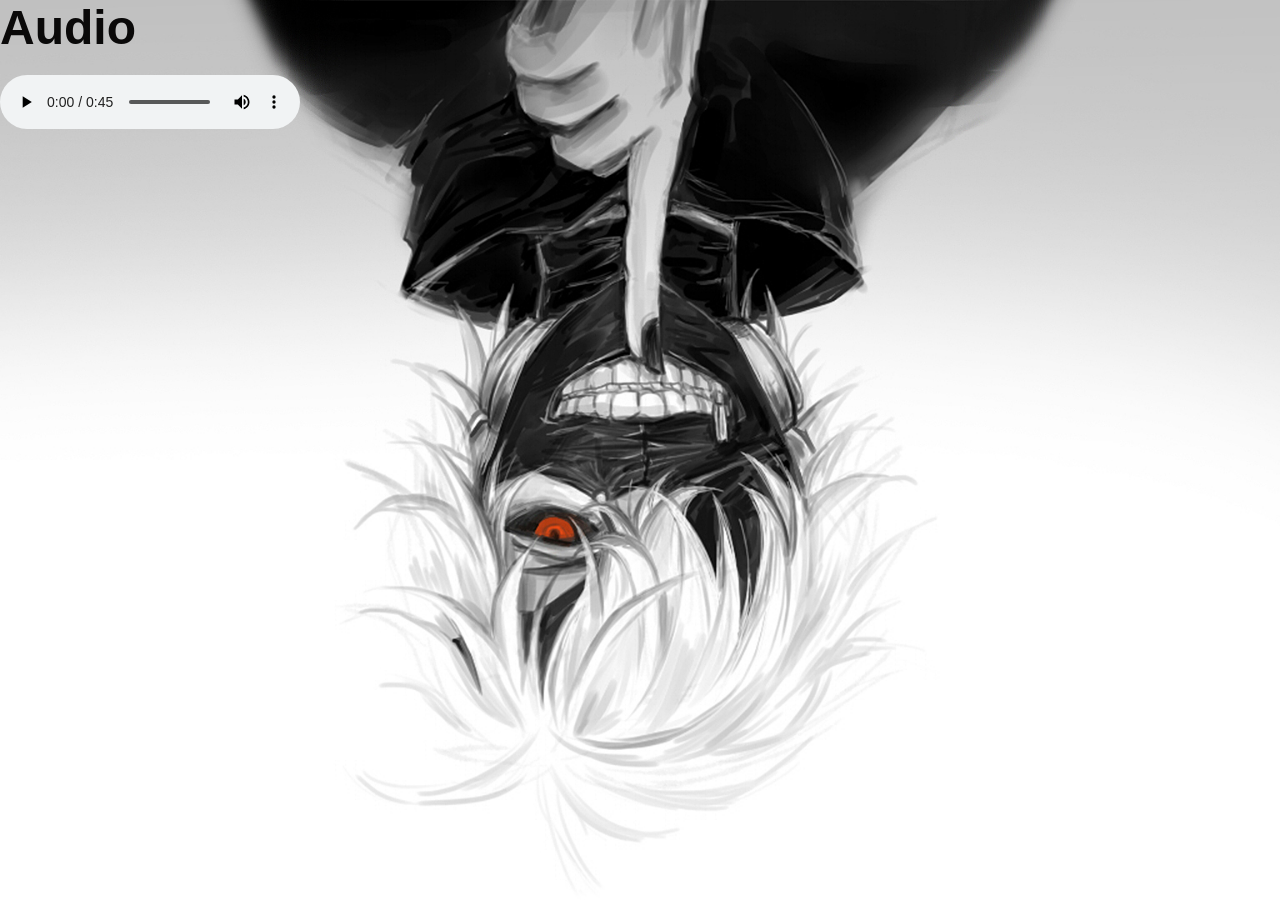
<file: My Website/audio.html>
<!DOCTYPE html>
<html lang="en">
<head>
    <meta charset="UTF-8">
    <meta name="viewport" content="width=device-width, initial-scale=1.0">
    <title>Audio Page</title>
    <link rel="stylesheet" href="styles.css">
</head>
<body>
    <h1>Audio</h1>
    <audio controls>
        <source src="audio/demon-slayer-akaza-theme-epic-version-(鬼滅の刃-ost)-made-with-Voicemod.mp3" type="audio/mpeg">
        Your browser does not support the audio element.
    </audio>
</body>
</html>
<!-- Audio element includes controls for play, pause, volume, etc. -->
<!-- Source element specifies the audio file and type -->
</file>
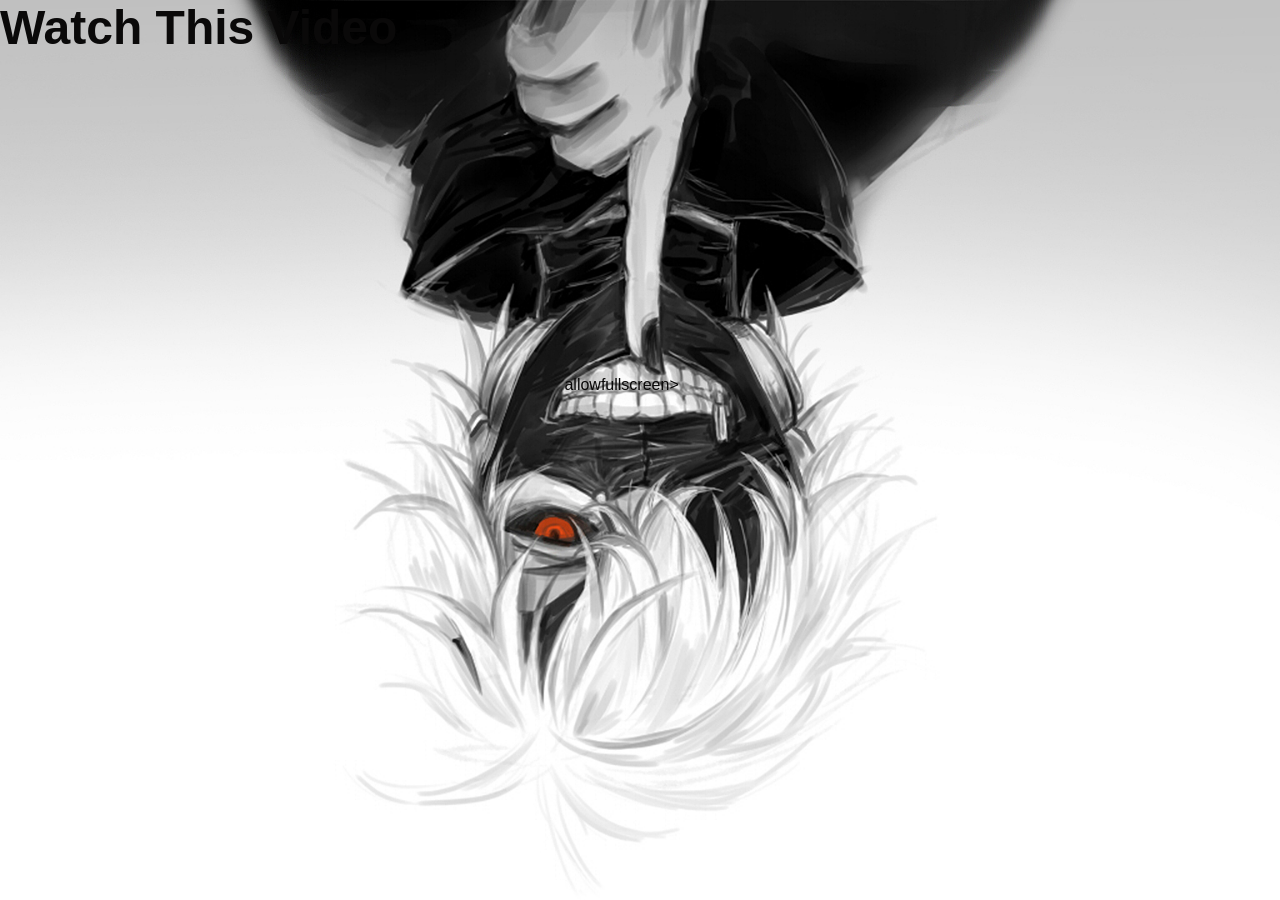
<file: My Website/video.html>
<!DOCTYPE html>
<html lang="en">
<head>
    <meta charset="UTF-8">
    <meta name="viewport" content="width=device-width, initial-scale=1.0">
    <title>Embedded YouTube Video</title>
    <link rel="stylesheet" href="styles.css">
</head>
<body>
    <h1>Watch This Video</h1>
    <!-- Embed YouTube Video -->
    <iframe width="560" height="315" src="https://www.youtube.com/embed/VYUPMFu4fR8?si=vfbAwH6IhD7R_4OW" title="YouTube video player" frameborder="0" allow="accelerometer; autoplay; clipboard-write; encrypted-media; gyroscope; picture-in-picture; web-share" referrerpolicy="strict-origin-when-cross-origin" allowfullscreen></iframe> allowfullscreen></iframe>
</body>
</html>
</file>
<file: My Website/styles.css>
/* Styles for the gallery */
.gallery {
    display: flex;
    gap: 10px;
    flex-wrap: wrap;
}

.gallery a {
    display: block;
    width: 150px;
}

.gallery img {
    width: 100%;
    height: auto;
    border: 1px solid #ddd;
    border-radius: 4px;
    transition: transform 0.3s ease;
}

.gallery img:hover {
    transform: scale(1.05);
}

/* Additional Lightbox2 custom styles can be added here */
/* .gallery styles define the layout and appearance of image thumbnails */
.gallery {
    display: flex; /* Use flexbox for layout */
    gap: 10px; /* Spacing between items */
}

/* Styles for thumbnail images in the gallery */
.gallery img {
    width: 100%; /* Full width of the container */
    height: auto; /* Maintain aspect ratio */
    border: 1px solid #141414; /* Large images */
    border-radius: 4px; /* Rounded corners */
    transition: transform 0.3s ease; /* Smooth zoom effect on hover */
}

/* Zoom effect on hover */
.gallery img:hover {
    transform: scale(1.05); /* Slight zoom */
}
/* Reset default margin and padding for the entire page */
* {
    margin: 0;
    padding: 0;
    box-sizing: border-box;
}

/* Full-height and full-width container to hold background */
html, body {
    height: 100%;
    width: 100%;
}

/* Apply background image to the body */
body {
    /* Background image properties */
    background-image: url('images/545909.jpg');
    background-size: cover; /* Scale the image to cover the whole viewport */
    background-position: center center; /* Center the image */
    background-repeat: no-repeat; /* Prevent the image from repeating */
    background-attachment: fixed; /* Keep the image fixed during scrolling */
    color: #0a0909; /* Default text color to Black for better contrast */
    font-family: 'Roboto', sans-serif; /* Set a default font */
}

/* Example styling for main content */
.container {
    text-align: center; /* Center align text */
    padding: 20px; /* Add padding around content */
}

/* Style for headings */
h1 {
    font-size: 3em; /* Large font size for headings */
    margin-bottom: 20px; /* Space below the heading */
}

/* Style for paragraphs */
p {
    font-size: 1.2em; /* Slightly larger font size for readability */
    line-height: 1.6; /* Increase line height for better readability */
    margin-bottom: 20px; /* Space below paragraphs */
}
</file>
